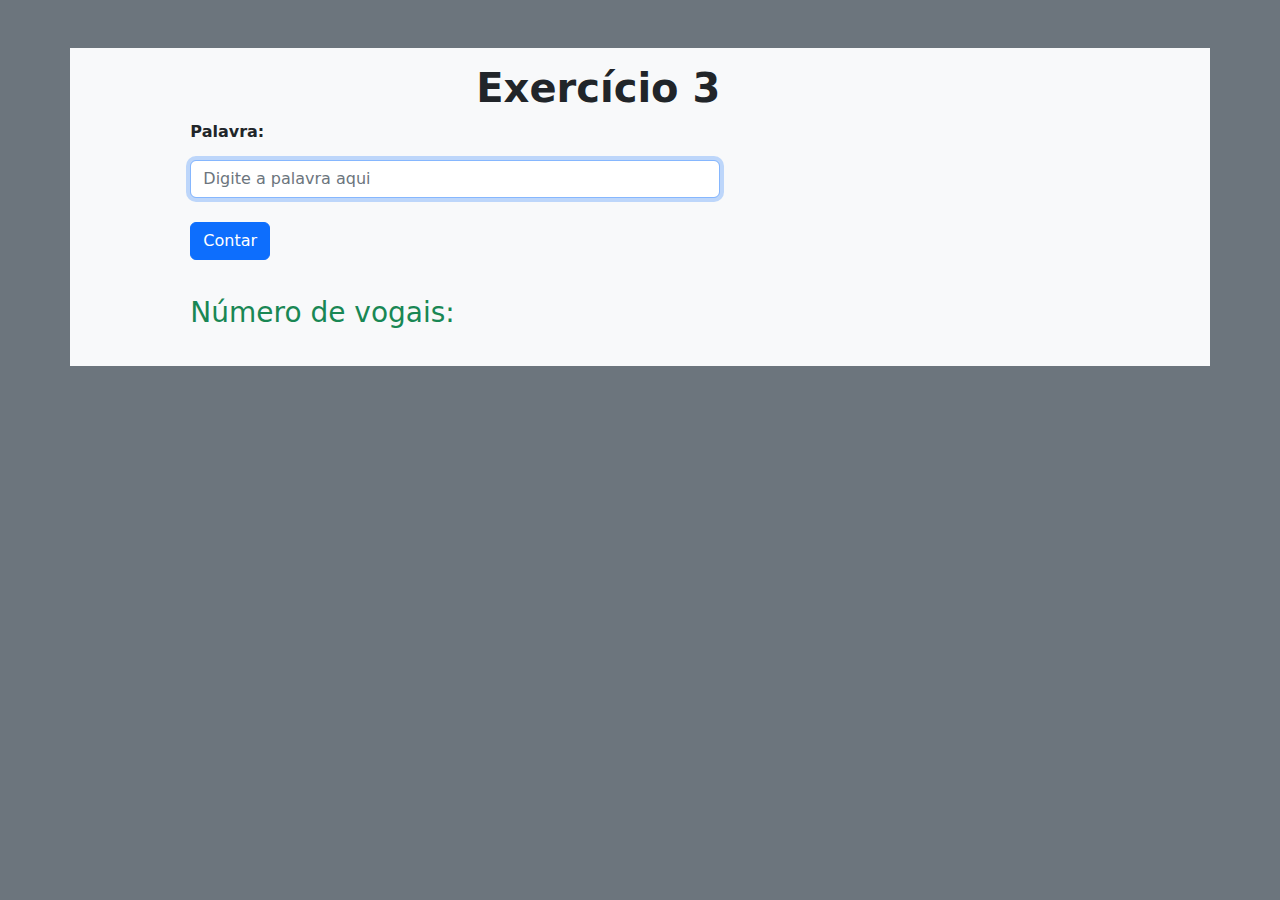
<file: exercicio_3/index.html>
<!DOCTYPE html>
<html lang="pt-br">

<head>
    <meta charset="UTF-8">
    <meta http-equiv="X-UA-Compatible" content="IE=edge">
    <meta name="viewport" content="width=device-width, initial-scale=1.0">
    <title>Exercício 3</title>
    <link rel="stylesheet" href="./bootstrap/css/bootstrap.min.css">
</head>

<body class="bg-secondary">
    <div class="container mt-5 mb-3 bg-light ">
        <div class="row p-3">
            <div class="col-sm-6 offset-1">
                <h1 class="text-end"><strong>Exercício 3</strong></h1>
                <p class="text-lg-start"><strong>Palavra:</strong></p>
                <input class="form-control" autofocus placeholder="Digite a palavra aqui" type="text" id="inputPalavra">
                <button class="btn btn-primary mt-4" onclick="contarVogais()">Contar</button>
            </div>
        </div>
        <div class="row p-3">
            <div class="col-sm-6 offset-1 d-flex flex-row">
                <p class="fs-3 text-success">Número de vogais:</p>
                <p class="fs-3 text-success px-2" id="id_contadorVogais"></p>
            </div>
        </div>
    </div>
    <script src="./script.js"></script>
</body>

</html>
</file>
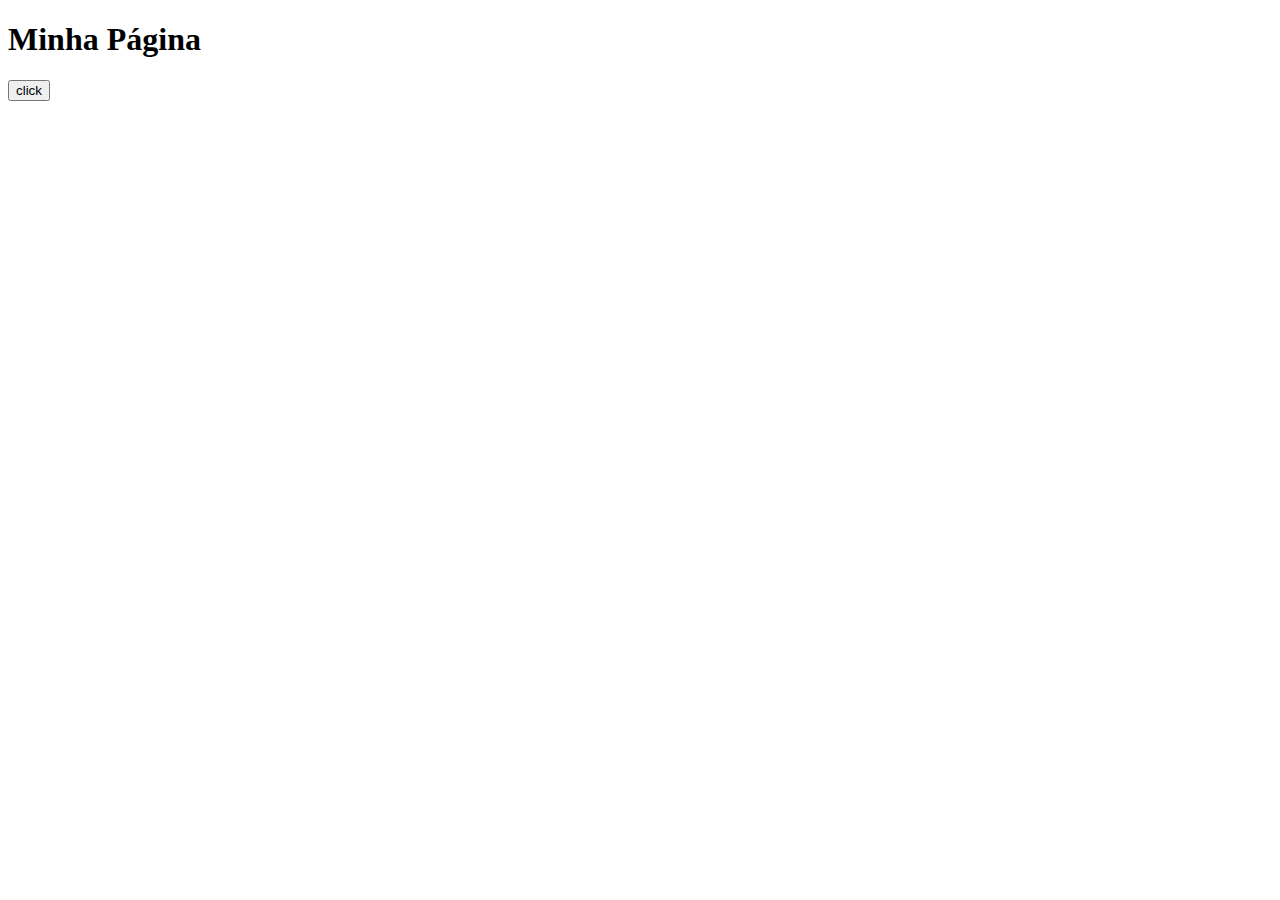
<file: exercicio_2/main.html>
<!DOCTYPE html>
<html lang="en">
<head>
    <meta charset="UTF-8">
    <meta http-equiv="X-UA-Compatible" content="IE=edge">
    <meta name="viewport" content="width=device-width, initial-scale=1.0">
    <title>Exercicio 2</title>
</head>

<body>
    <h1>Minha Página</h1>
    <button id="out" type="button" onclick="ex()">click</button>
    <p><span id="id_texto"></span></p>
    <script type="module" src="main.js"></script> 
</body>

</html>
</file>
